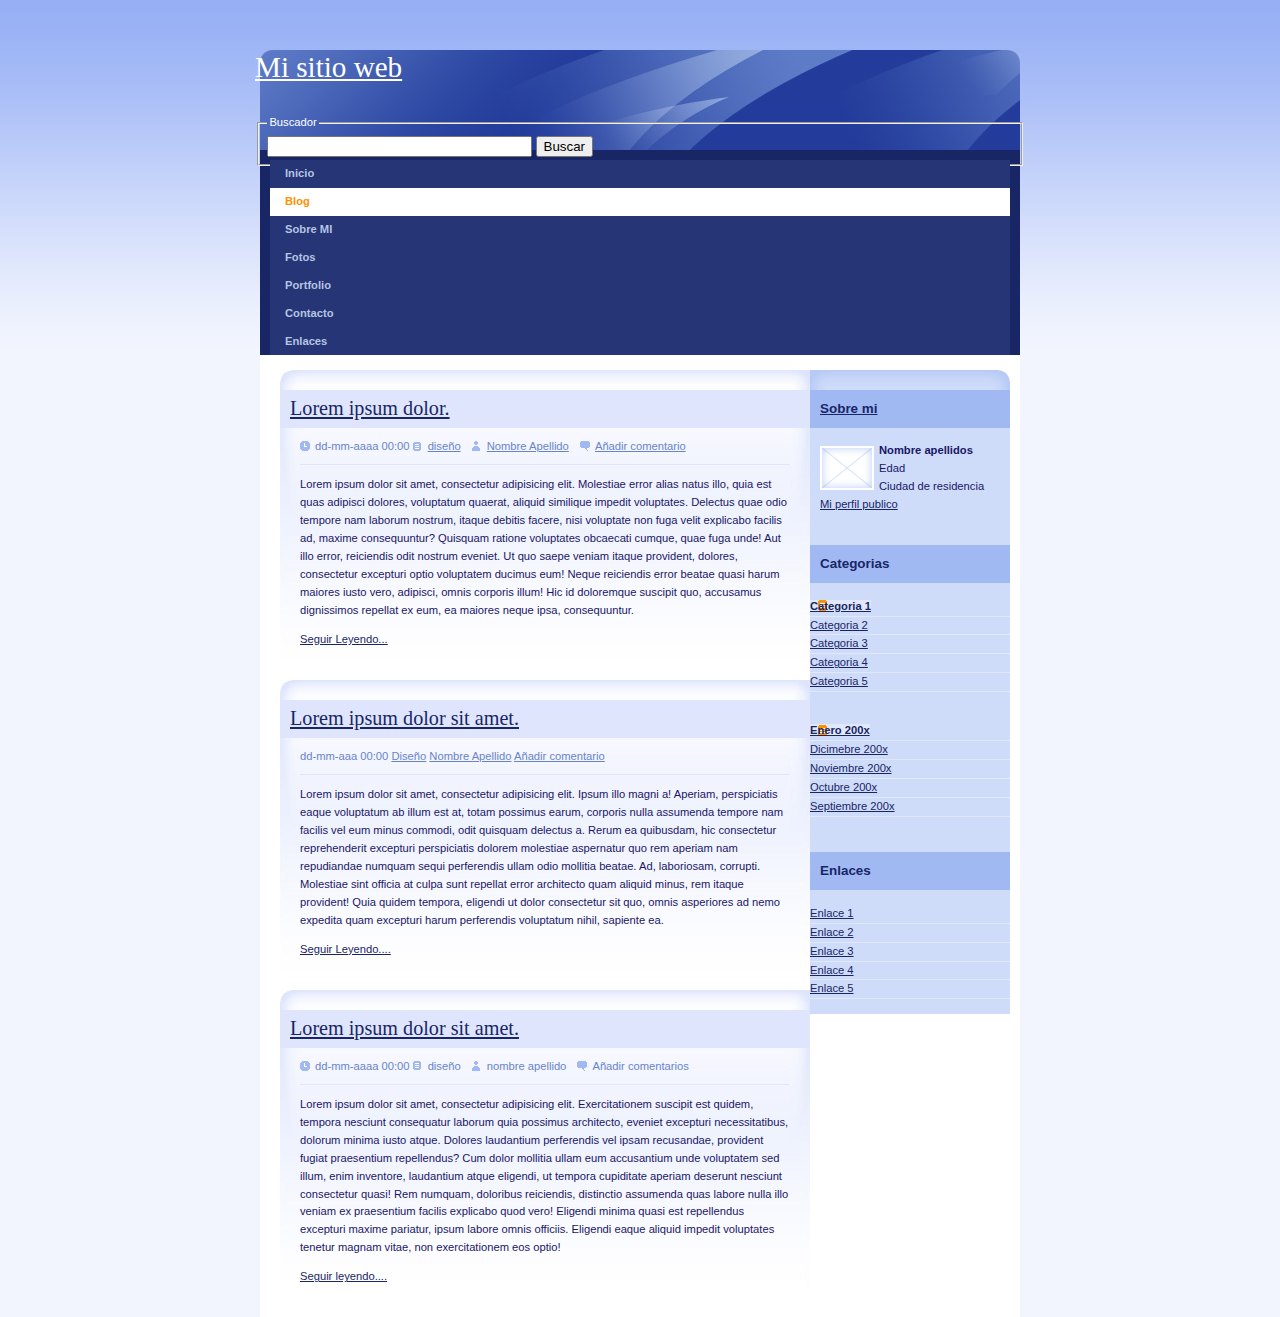
<file: EM_cssblog/index.html>
<!DOCTYPE html>
<html lang="en">
<head>
	<meta charset="UTF-8">
	<title>Mi sitio web</title>
	<meta name="description" content="Mi sitio web"/>
	<meta name="keywords" content="sitio, web"/>
	<link rel="index" href="/" title="Inicio"/>
		
	<link rel="stylesheet" type="text/css" href="estilos.css"/>
</head>
<body>
<!--Contenedor-->
<div id="contenedor">
	<!--cabecera-->
	<div id="cabecera">
		<!--logo-->
		<h1 id="logo"><a href="./" title="Mi sitio web"> Mi sitio web</a></h1>
		<!--Buscador-->
		<div>
			<form action="" method="post">
				<fieldset>
					<legend>Buscador</legend>
					<input type="text" name="busqueda" size="30"/>
					<input type="submit" name="botonbuscar" value="Buscar"/>
				</fieldset>
			</form>

		</div><!--buscador-->
		<div class="clear"></div>
	</div><!--cabecera-->
	<!--Menu principal-->
	<div id="menu">
		<ul>
			<li><a href="#">Inicio</a></li>
			<li class="seleccionado"><a href="#">Blog</a></li>
			<li><a href="#">Sobre MI</a></li>
			<li><a href="#">Fotos</a></li>
			<li><a href="#">Portfolio</a></li>
			<li><a href="#">Contacto</a></li>
			<li><a href="#">Enlaces</a></li>
		</ul>
		<div class="clear"></div>
	</div><!--Menu principal-->

	<!--Contenido-->
	<div id="contenido">
		<div id="principal">
		<!--Articulo-->
		<div class="articulo">
		<h2><a href="#">Lorem ipsum dolor.</a></h2>
		<p class="info">
		<span class="fecha">dd-mm-aaaa 00:00</span>
		<span class="categoria"><a href="#">diseño</a></span>
		<span class="autor"><a href="#">Nombre Apellido</a></span>
		<span class="comentarios"><a href="#">Añadir comentario</a></span>	
		</p>
		<p>
			Lorem ipsum dolor sit amet, consectetur adipisicing elit. Molestiae error alias natus illo, quia est quas adipisci dolores, voluptatum quaerat, aliquid similique impedit voluptates. Delectus quae odio tempore nam laborum nostrum, itaque debitis facere, nisi voluptate non fuga velit explicabo facilis ad, maxime consequuntur? Quisquam ratione voluptates obcaecati cumque, quae fuga unde! Aut illo error, reiciendis odit nostrum eveniet. Ut quo saepe veniam itaque provident, dolores, consectetur excepturi optio voluptatem ducimus eum! Neque reiciendis error beatae quasi harum maiores iusto vero, adipisci, omnis corporis illum! Hic id doloremque suscipit quo, accusamus dignissimos repellat ex eum, ea maiores neque ipsa, consequuntur.
		</p>
		<p class="btn-more"><a href="#">Seguir Leyendo...</a></p>
		</div><!--articulo-->
		<div class="clear"></div>
		<!--Articulo-->
		<div class="articulo">
			<h2><a href="#">Lorem ipsum dolor sit amet.</a></h2>
			<p class="info">
				<span class="">dd-mm-aaa 00:00</span>
				<span class=""><a href="#">Diseño</a></span>
				<span class=""><a href="#">Nombre Apellido</a></span>
				<span class=""><a href="#">Añadir comentario</a></span>
				
			</p>
			<p>
				Lorem ipsum dolor sit amet, consectetur adipisicing elit. Ipsum illo magni a! Aperiam, perspiciatis eaque voluptatum ab illum est at, totam possimus earum, corporis nulla assumenda tempore nam facilis vel eum minus commodi, odit quisquam delectus a. Rerum ea quibusdam, hic consectetur reprehenderit excepturi perspiciatis dolorem molestiae aspernatur quo rem aperiam nam repudiandae numquam sequi perferendis ullam odio mollitia beatae. Ad, laboriosam, corrupti. Molestiae sint officia at culpa sunt repellat error architecto quam aliquid minus, rem itaque provident! Quia quidem tempora, eligendi ut dolor consectetur sit quo, omnis asperiores ad nemo expedita quam excepturi harum perferendis voluptatum nihil, sapiente ea.
			</p>
			<p class="btn-more"><a href="#">Seguir Leyendo....</a></p>

		</div><!--/Articulo-->
		<div class="clear"></div>
		<!--Articulo-->
		<div class="articulo">
			<h2><a href="#">Lorem ipsum dolor sit amet.</a></h2>
			<p class="info">
				<span class="fecha">dd-mm-aaaa 00:00</span>
				<span class="categoria">diseño</span>
				<span class="autor">nombre apellido</span>
				<span class="comentarios">Añadir comentarios</span>
			</p>
			<p>
				Lorem ipsum dolor sit amet, consectetur adipisicing elit. Exercitationem suscipit est quidem, tempora nesciunt consequatur laborum quia possimus architecto, eveniet excepturi necessitatibus, dolorum minima iusto atque. Dolores laudantium perferendis vel ipsam recusandae, provident fugiat praesentium repellendus? Cum dolor mollitia ullam eum accusantium unde voluptatem sed illum, enim inventore, laudantium atque eligendi, ut tempora cupiditate aperiam deserunt nesciunt consectetur quasi! Rem numquam, doloribus reiciendis, distinctio assumenda quas labore nulla illo veniam ex praesentium facilis explicabo quod vero! Eligendi minima quasi est repellendus excepturi maxime pariatur, ipsum labore omnis officiis. Eligendi eaque aliquid impedit voluptates tenetur magnam vitae, non exercitationem eos optio!
			</p>
			<p class="btn-more"><a href="#">Seguir leyendo....</a></p>
		</div><!--/articulo-->
		<div class="clear"></div>
		</div> <!--/principal-->
		<!--Secundario-->
		<div id="secundario">
			<!--Sobre mi-->
			<h3><a href="#">Sobre mi</a></h3>
			<div id="sobremi">
				<img src="imagenes/mifoto.gif" alt="Mi foto"/>
				<p><strong>Nombre apellidos</strong><br>
				Edad <br>
				Ciudad de residencia <br>
				<a href="#">Mi perfil publico</a>
				</p>
			</div><!--/Sobre mi-->
			<div class="clear"></div>
			<!--categorias-->
			<h3>Categorias</h3>
			<ul id="categoria">
				<li class="seleccionado"><a href="#">Categoria 1</a></li>
				<li><a href="#">Categoria 2</a></li>
				<li><a href="#">Categoria 3</a></li>
				<li><a href="#">Categoria 4</a></li>
				<li><a href="#">Categoria 5</a></li>
			</ul>
			<div class="clear"></div>
			<!--Archivo-->
			<ul id="archivo">
				<li class="seleccionado"><a href="#">Enero 200x</a></li>
				<li><a href="#">Dicimebre 200x</a></li>
				<li><a href="#">Noviembre 200x</a></li>
				<li><a href="#">Octubre 200x</a></li>
				<li><a href="#">Septiembre 200x</a></li>
			</ul>
			<div class="clear"></div>
			<!--Enlaces-->
			<h3>Enlaces</h3>
			<ul>
				<li><a href="#">Enlace 1</a></li>
				<li><a href="#">Enlace 2</a></li>
				<li><a href="#">Enlace 3</a></li>
				<li><a href="#">Enlace 4</a></li>
				<li><a href="#">Enlace 5</a></li>
			</ul>
			<div class="clear"></div>
		</div> <!--Secundario-->
		<div class="clear"></div>


		
	</div><!--Contenido-->

</div><!--Contenedor-->
	
</body>
</html>
</file>
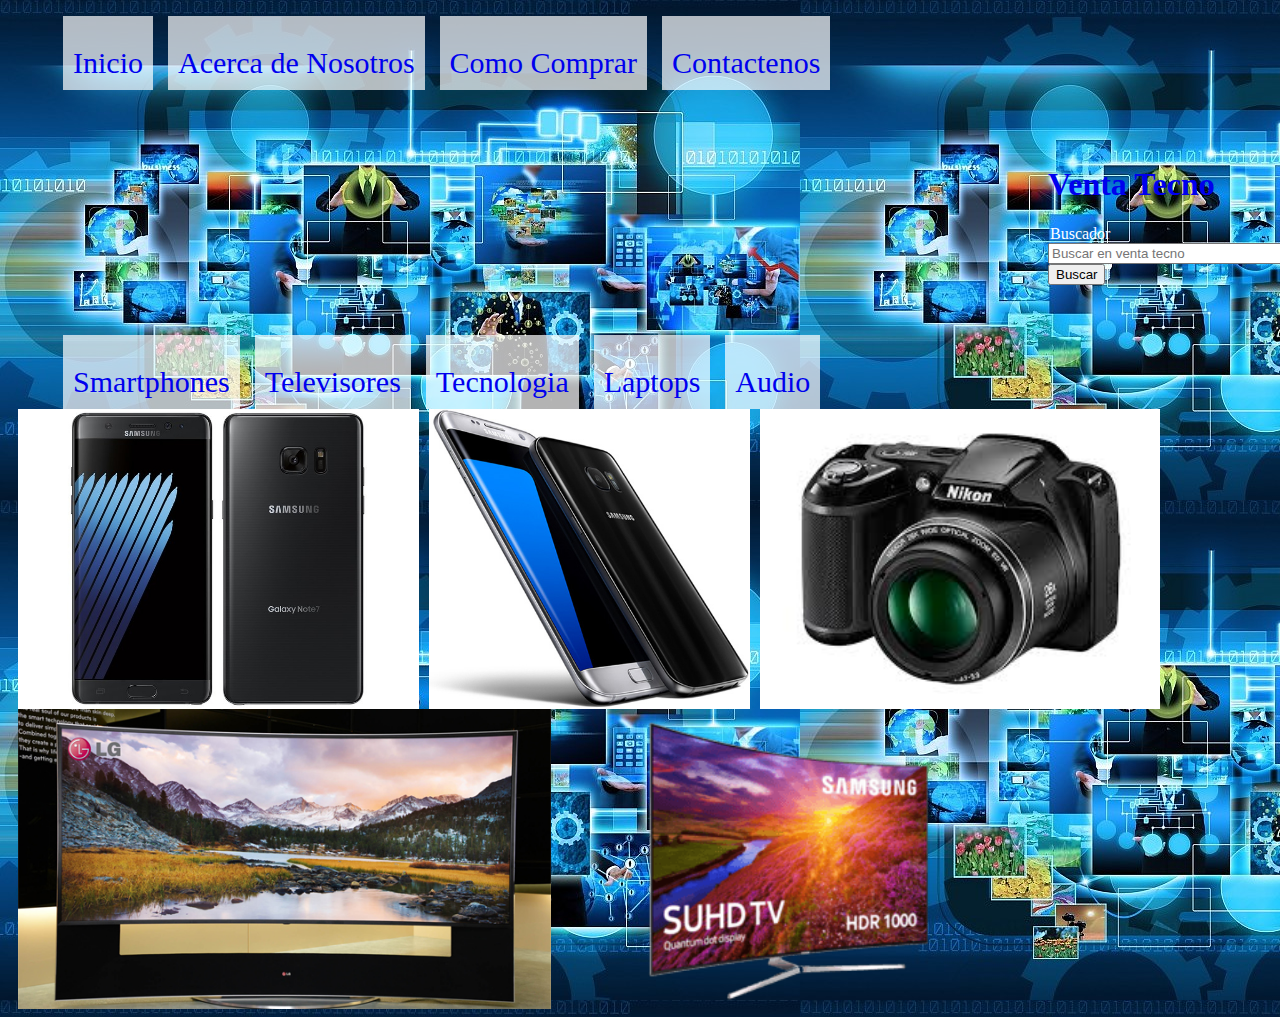
<file: ventatecno/index.html>
<!DOCTYPE html>
<html lang="en">
<head>
	<meta charset="UTF-8">
	<title>Venta Tecno</title>
	<link rel="index" href="/" title="Inicio"/>
	<link rel="stylesheet" type="text/css" href="estilos.css"/>

</head>
<body>
	<div id="contenedor">
		<div id="menu1">
				<ul>
					<li id="seleccionado"><a href="index.html">Inicio</a></li>
					<li><a href="acerca_de.html">Acerca de Nosotros</a></li>
					<li><a href="como_comprar.html">Como Comprar</a></li>
					<li><a href="contactese.html">Contactenos</a></li>
					
				</ul>
		</div>
		<div class="clear"></div>
		<div id="cabecera">
			<!--logo-->
			<br>
		<h1 id="logo"><a href="#" title="Venta tecno"> <br>Venta Tecno</a></h1>
		<!--Buscador-->
		<div>
			<form action="" method="post">
				
					<legend>Buscador</legend>
					<input type="text" name="busqueda" size="30" placeholder="Buscar en venta tecno" />
					<input type="submit" name="botonbuscar" value="Buscar"/>
				
			</form>

		</div><!--buscador-->
		<div class="clear"></div>
		</div>
		
		<div id="menu2">
			<ul>
				<li><a href="#">Smartphones</a></li>
				<li><a href="#">Televisores</a></li>
				<li><a href="#">Tecnologia</a></li>
				<li><a href="#">Laptops</a></li>
				<li><a href="#">Audio</a></li>
			</ul>
		</div>
		<div class="clear"></div>
		<div id="contenido">
			<img src="imagenes/smart_note7.jpg" alt="note 7">
			<img src="imagenes/smart_s7.jpg" alt="s7">
			<img src="imagenes/camara.jpg" alt="camara">
			<img src="imagenes/televisores_lg.jpg" alt="lg_tele">
			<img src="imagenes/televisores_samsung.png" alt="samsung_tele">
		</div>
		<div class="clear"></div>
		<div id="pie">
			
		</div>

	</div>
</body>
</html>
</file>
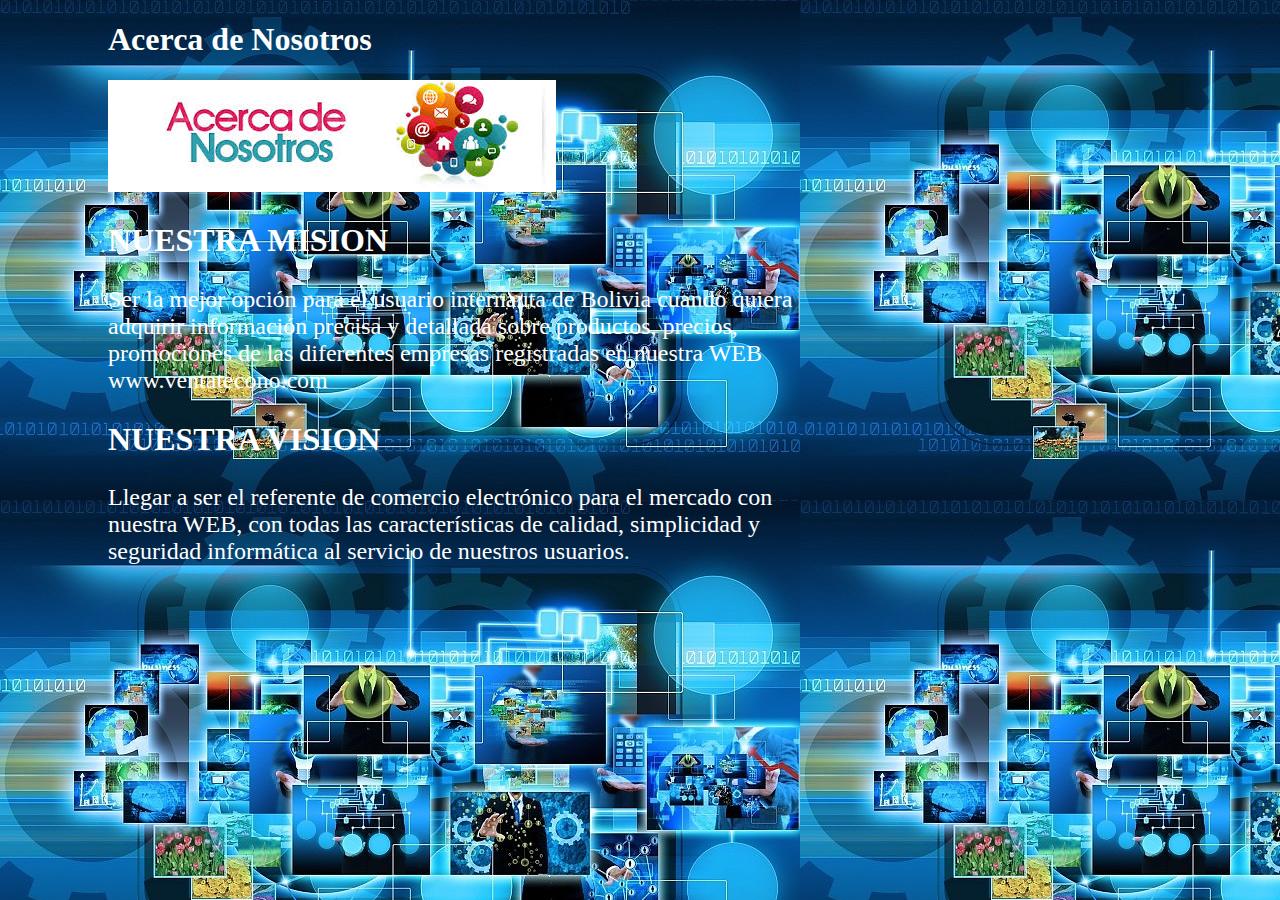
<file: ventatecno/acerca_de.html>
<!DOCTYPE html>
<html lang="en">
<head>
	<meta charset="UTF-8">
		<link rel="stylesheet" type="text/css" href="estilos.css"/>
	<title>Acerca de Nosotros</title>
	<h1 title=>Acerca de Nosotros </h1>
</head>
<body id="acerca">
	<img src="imagenes/acerca.jpg" alt="">
	<h2>NUESTRA MISION</h2>
		<p class="parrafo">Ser la mejor opción para el usuario internauta de Bolivia cuando quiera adquirir información precisa y detallada sobre productos, precios, promociones de las diferentes empresas registradas en nuestra WEB www.ventatecono.com
		</p>
 
	<h2>NUESTRA VISION</h2>
		<p class="parrafo">
			Llegar a ser el referente de comercio electrónico para el mercado con nuestra WEB, con todas las características de calidad, simplicidad y seguridad informática al servicio de nuestros usuarios.
		</p>
</body>
</html>
</file>
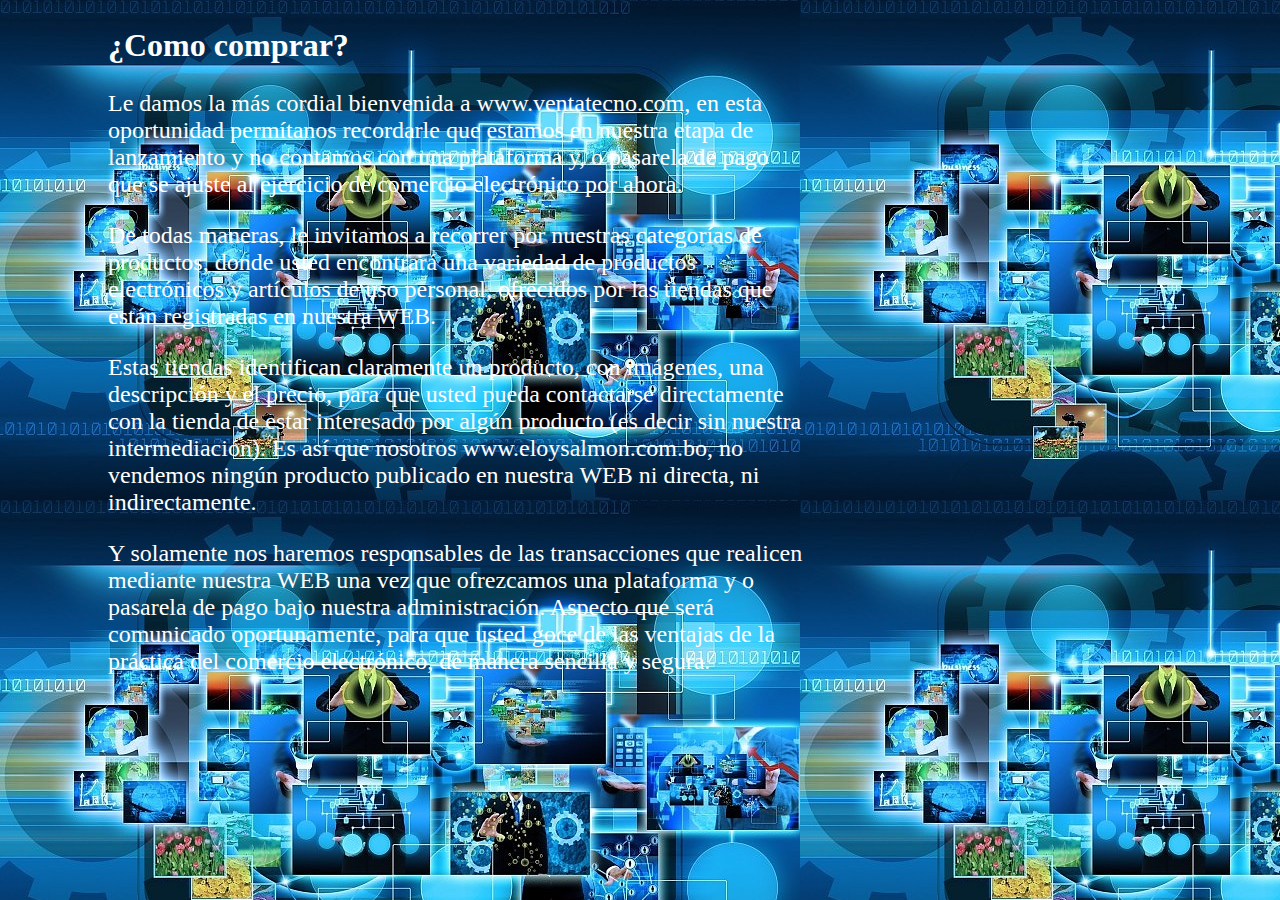
<file: ventatecno/como_comprar.html>
<!DOCTYPE html>
 <html lang="en">
 <head>
 	<meta charset="UTF-8">
 		<link rel="stylesheet" type="text/css" href="estilos.css"/>
 	<title>Como comprar</title>
 	<h2>¿Como comprar?</h2>
 </head>
 <body id="acerca">
	 <p class="parrafo">
	 		
	Le damos la más cordial bienvenida a www.ventatecno.com, en esta oportunidad permítanos recordarle que estamos en nuestra etapa de lanzamiento y no contamos con una plataforma y, o pasarela de pago que se ajuste al ejercicio de comercio electrónico por ahora.
	 </p>

	 <p class="parrafo">
	De todas maneras, le invitamos a recorrer por nuestras categorías de productos, donde usted encontrará una variedad de productos electrónicos y artículos de uso personal, ofrecidos por las tiendas que están registradas en nuestra WEB.  
	 </p>

	 <p class="parrafo">
	Estas tiendas identifican claramente un producto, con imágenes, una descripción y el precio, para que usted pueda contactarse directamente con la tienda de estar interesado por algún producto (es decir sin nuestra intermediación). Es así que nosotros www.eloysalmon.com.bo, no vendemos ningún producto publicado en nuestra WEB ni directa, ni indirectamente.
	 </p>

	 <p class="parrafo">
	Y solamente nos haremos responsables de las transacciones que realicen mediante nuestra WEB una vez que ofrezcamos una plataforma y o pasarela de pago bajo nuestra administración. Aspecto que será comunicado oportunamente, para que usted goce de las ventajas de la práctica del comercio electrónico, de manera sencilla y segura.
	 </p>
 </body>
 </html>
</file>
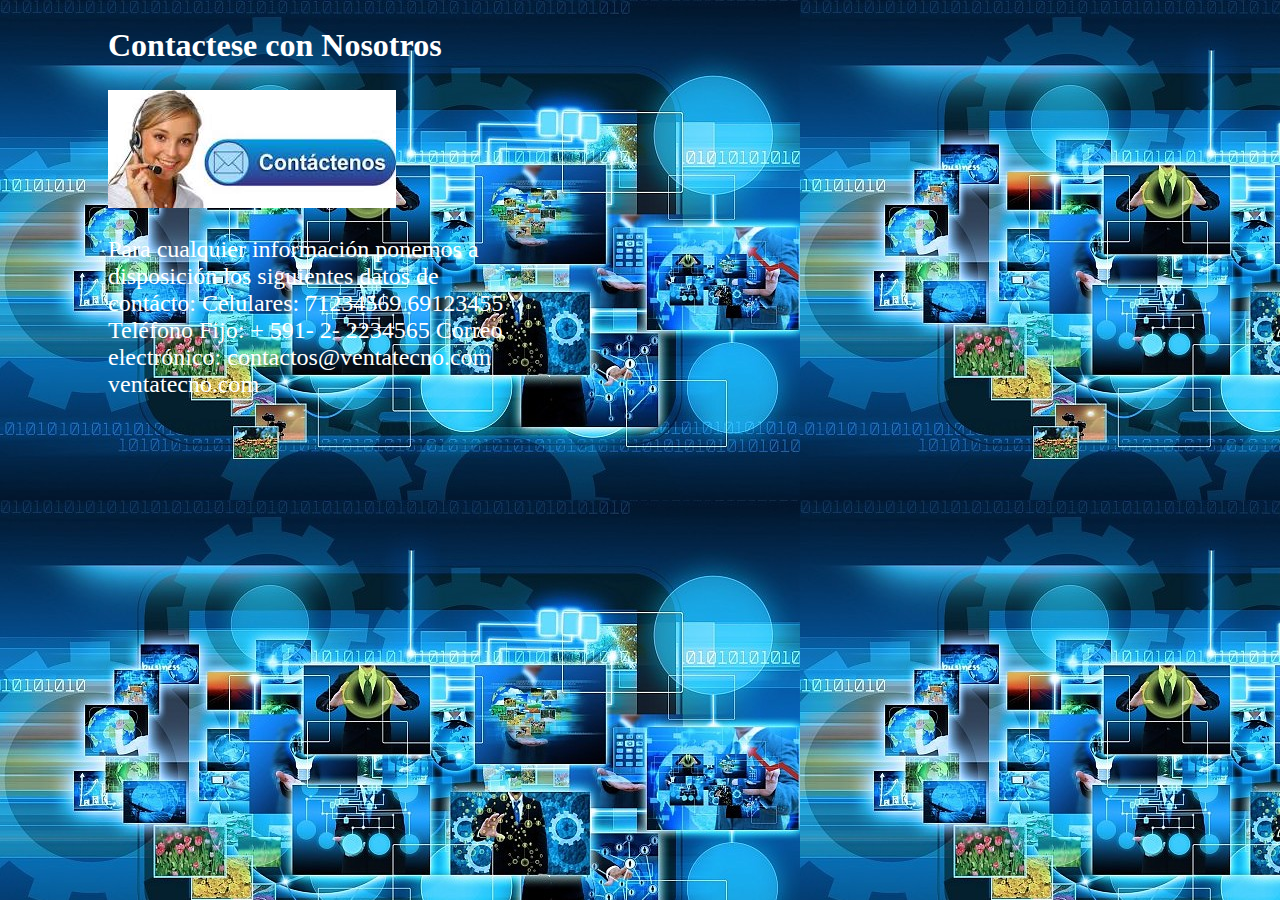
<file: ventatecno/contactese.html>
<!DOCTYPE html>
<html lang="en">
<head>
	<meta charset="UTF-8">
		<link rel="stylesheet" type="text/css" href="estilos.css"/>
	<title>Contactese con Nosotros</title>
	<h2>Contactese con Nosotros</h2>
</head>
<body id="acerca">
	<img src="imagenes/contactenos.jpg" alt="iamgen contactese con nosotros">

	<p class="contacto" >
		Para cualquier información ponemos a disposición los siguientes datos de contácto:
Celulares:  71234569	69123455
Teléfono Fijo:  + 591- 2- 2234565
Correo electrónico: contactos@ventatecno.com
ventatecno.com
	</p>
</body>
</html>
</file>
<file: EM_cssblog/estilos.css>
body{
	margin:0;
	padding: 0;
	background: #F2F5FE url("imagenes/fondo.gif") 0 0 repeat-x;
	font:70%/160% "verdana", sans-serif;
	color: #191666;

}
a{
	color:#192666;
}
a:hover{
	color:#4F6AD7;
}
p{
	margin: 1em 0;
	padding: 0;
}
.clear{
	clear: both;
}

h1,h2,h3,h4,h5{
	margin: 1em 0;
	padding: 0;
}
h1{
	font-size: 260%;
	font-family: "georgia", serif;
	font-weight: normal;

}
h2{
	font-size: 180%;
	font-family: "georgia", serif;
	font-weight: normal;
	
}
h3{
	font-size: 120%;
	font-weight: bold;
}

ul, ol{
	margin: 1em 0 1em 2em;
	padding: 0;
}
/*-----layout------------------------------------------------*/
#contenedor{
	width: 770px;
	margin: 50px auto 0 auto;
}
#cabecera{
	width: 770px;
	position: relative;
	height: 100px;
	margin: 0;
	padding: 0;
	background: #233C9B url("imagenes/cabecera.jpg") no-repeat;
	color: #FFF;
}

#contenido{
	width: 760px;
	margin: 0 5px;
	background: #FFF;

}

#contenido #principal{
	float: left;
	width: 530px;
	margin-top: 15px;
	padding: 0 0 0 20px;
	background: #FFF;
}

#contenido #secundario{
	float: left;
	width: 200px;
	margin:15px 0 0 0;
	padding: 0;
	background: #CEDBF9 url("imagenes/fondo_columna.gif") no-repeat;
}


#pie{
	clear: both;
	height: 60px;
	margin-bottom: 50px;
	background: url("imagenes/fondo_pie.jpg") no-repeat;
	color: #6685CC;
	position: relative;

}

/*----Cabecera-----------------------------*/
#cabecera #logo a{
	color: #FFF;
	display: block;
	line-height: 35px;
}
#cabecera #logo a:hover{
	color: #B5C4E3;
	text-decoration: underline;

}

#cabecera #buscador{
	position: absolute;
	top: 40px;
	right: 20px;
}
#cabecera #buscador legend{
	display: none;
}

#cabecera #buscador fieldset{
	border:none;

}

/*-----------------Menu---------------*/

#menu{
	background: #192666;
	margin: 0 5px;
	padding: 10px 0 0 0;
}

#menu ul{
	margin: 0 10px;
	padding: 0;
	list-style: none;
}

#menu ul li a{
	display: block;
	position: relative;
	padding: 5px 15px;
	border: 0;
	background: #253575;
	color: #B5C4E3;
	font-weight: bold;
	text-decoration: none;
	cursor: pointer;
}
#menu ul li a:hover{
	background: #31479B;

}

#menu ul li.seleccionado a{
background: #FFF;
color: #FF9000;
}

/*-------contenidos----------*/
#contenido .articulo{
	clear: both;
	margin: 0;
	padding: 20px;
	background: url("imagenes/fondo_articulo.jpg") no-repeat;
}

#contenido .articulo h2{
	margin: 0 -20px;
	padding: 10px;
	background: #DEE5FD;
	color:#192666;

}

#contenido .info{
	margin: 10px 0;
	padding-bottom: 8px;
	border-bottom: 1px solid #DEE5FD;
	color: #6685CC;
}

#contenido .info a{color: #6685CC;}
#contenido .info a:hover{color: #FF9000;}

#contenido .info span.fecha, #contenido .info span.categoria, #contenido .info span.autor, #contenido .info span.comentarios{
	padding-left: 15px;
}
#contenido  .info span.fecha{
	background: url("imagenes/icono_fecha.gif") 0 50% no-repeat;

}

#contenido .info span.categoria{background: url(imagenes/icono_categoria.gif) 0 50% no-repeat}
#contenido .info span.autor{
	background:url("imagenes/icono_autor.gif") 0 50% no-repeat; margin-left: 8px;
}
#contenido .info span.comentarios{
	background: url("imagenes/icono_comentarios.gif") 0 50% no-repeat; margin-left: 8px;
}
#contenido #secundario h3{
	padding: 10px 0 10px 10px;
	margin-top: 20px;
	background: #A0B9F3;
	color: #192666;
}

#contenido #secundario #sobremi img{
float: left;
margin: 4px 5px 0 0;
}

#contenido #secundario #sobremi p{

}
#contenido #secundario div{
	padding: 0 10px;

}

#contenido #secundario ul{
	margin:15px 0;
	padding: 0;
	list-style: none;

}

#contenido #secundario li{
	margin: 0;
	padding: 0;
	border-bottom: 1px solid #E0E8FA;
}

#contenido #secundario li a:hover{
	background-color: #E0E8fA;
	color: #192666;
}

#contenido #secundario li.seleccionado a{
	background: #E0E8FA url("imagenes/icono_elemento_seleccionado.gif") 8px no-repeat;
	font-weight: bold;
}

#pie p{
	margin: 0;
	padding: 0;
	position: absolute;
	top: 10px;
	left: 40px;
}
</file>
<file: ventatecno/estilos.css>
body{
	background: url(imagenes/fondos.jpg)0 0 ;
	color: rgb(255,255,255);


}
div ul li{
	width: auto;
	height: auto;
	background: rgba(255,255,255,0.7);
	color:rgb(255,255,255);	
	float:left;
	font-size: 30px;
	list-style: none;
	padding: 10px;
	padding-top: 30px;
	margin-left: 15px;


}
h2{
	font-size: 2em;
}
.logo{
	clear: both;
	
}
#cabecera{
	margin-bottom: 50px;
	margin-left: 40px;

	padding-left:1000px;
}
a:link{
	text-decoration: none;
}
div img{
	
	height: 300px;
	float: left;
	margin-left: 10px;
}

.clear{
	clear: both;
}

.contacto{
	
	width: 400px;
	font-size: 1.5em;S

}
.parrafo{

	width: 700px;
	font-size: 1.5em;

}
#acerca{
	padding-left: 100px;

	
}

#form{
	 max-width: 300px;
  	 padding: 15px;
  	 margin: 0 auto;

}
 .form {
  	 max-width: 300px;
  	 padding: 15px;
  	 margin: 0 auto;
  }
</file>
